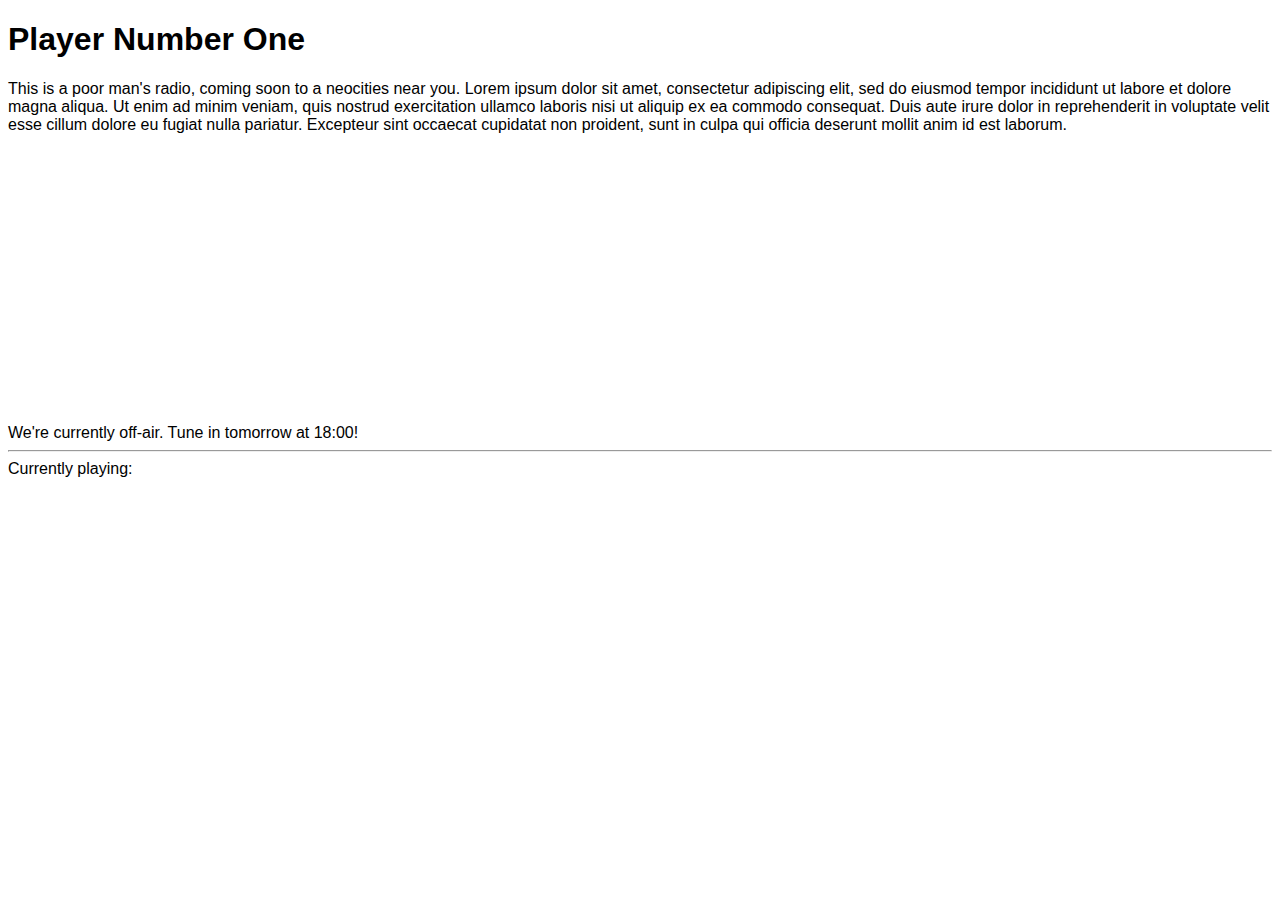
<file: player.html>
<!DOCTYPE html>
<html>
  <head>
    <meta charset="UTF-8">
    <title>Poor Man's Radio</title>
    <!-- <link href="/style.css" rel="stylesheet" type="text/css" media="all"> -->
    <script src="https://code.jquery.com/jquery-3.6.0.js" integrity="sha256-H+K7U5CnXl1h5ywQfKtSj8PCmoN9aaq30gDh27Xc0jk=" crossorigin="anonymous"></script>
    <script type="text/javascript" src="database.js"></script>
    <script type="text/javascript" src="player.js"></script>
    <style>
    	body {
    		font-family: Arial;
    	}

    	.video-entry {
    		overflow: auto;
    		border: solid 1px grey;
    		padding: 0.5em;
    	}
    </style>
  </head>
  <body>
    <h1>Player Number One</h1>
    <p>This is a poor man's radio, coming soon to a neocities near you. Lorem ipsum dolor sit amet, consectetur adipiscing elit, sed do eiusmod tempor incididunt ut labore et dolore magna aliqua. Ut enim ad minim veniam, quis nostrud exercitation ullamco laboris nisi ut aliquip ex ea commodo consequat. Duis aute irure dolor in reprehenderit in voluptate velit esse cillum dolore eu fugiat nulla pariatur. Excepteur sint occaecat cupidatat non proident, sunt in culpa qui officia deserunt mollit anim id est laborum.</p>
    <!-- <iframe id="iframe-yt" width="480" height="270" src="https://www.youtube.com/embed/-SFcIUEvNOQ?autoplay=1&enablejsapi=1" frameborder="0" controls=0 allow="autoplay" style="display: none"></iframe> -->
    <iframe id="uradio-iframe-yt" width="480" height="270" src="https://www.youtube.com/embed/-SFcIUEvNOQ?autoplay=1&enablejsapi=1&controls=0" frameborder="0" controls=0 allow="autoplay"></iframe>
    <div id="uradio-off-air">
        We're currently off-air. Tune in tomorrow at 18:00!
    </div>
    <hr>
    <span>Currently playing: </span><span id="uradio-current-video"></span>
  </body>
</html>
</file>
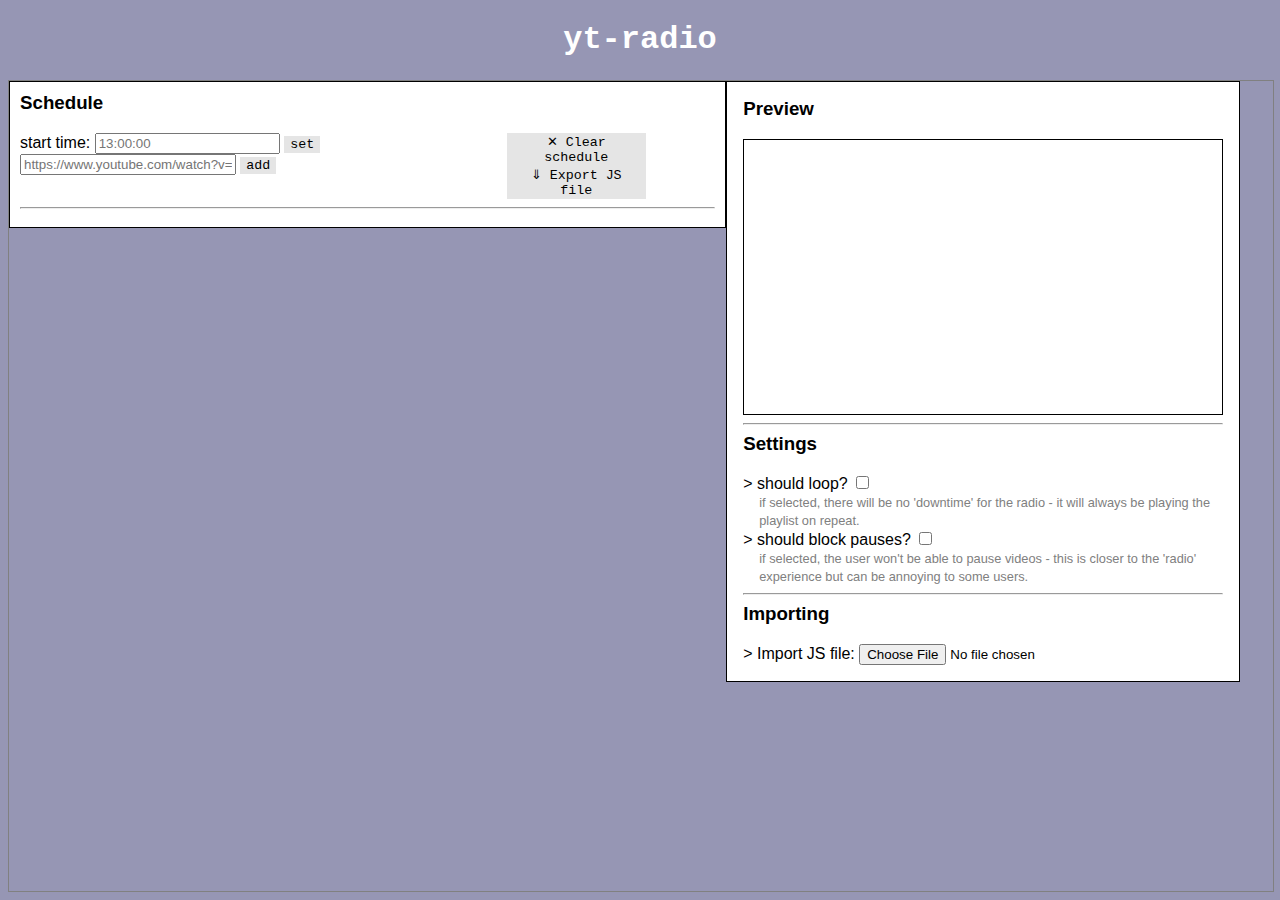
<file: scheduler.html>
<!DOCTYPE html>
<html>
<head>
    <meta charset="UTF-8">
    <title>Poor Man's Radio</title>
    <!-- <link href="/style.css" rel="stylesheet" type="text/css" media="all"> -->
    <script src="https://code.jquery.com/jquery-3.6.0.js" integrity="sha256-H+K7U5CnXl1h5ywQfKtSj8PCmoN9aaq30gDh27Xc0jk=" crossorigin="anonymous"></script>
    <script type="text/javascript" src="scheduler.js"></script>
    <script type="text/javascript" src="scheduler_player.js"></script>
    <style>
    	body {
    		font-family: Segoe UI, Arial;
            background: rgb(150, 150, 180);
        }

        .video-entry {
          overflow: auto;
          border: solid 1px grey;
          padding: 0.5em;
      }

          h3 {
            margin-top: 0;
        }

        .video-entry:nth-child(odd) {
            background: rgb(240,240,240);
        }

        .video-entry:nth-child(even) {
            background: rgb(255,255,255);
        }

        button {
            border: none;
            background: rgba(0, 0, 0, 0.1);
            font-family: courier;
        }

        button:hover {
            background: rgba(0, 0, 0, 0.2);
        }

        button:disabled {
            background: rgba(0, 0, 0, 0.05);
            color: rgba(0, 0, 0, 0.05);
        }

        .video-entry:hover {
            background: rgb(255, 230, 230);
            filter: brightness(0.95);
        }
</style>
</head>
<body>
    <center><h1 style="font-family: Courier; color: white">yt-radio</h1></center>
    <!-- <p>This is a poor man's radio, coming soon to a neocities near you. Lorem ipsum dolor sit amet, consectetur adipiscing elit, sed do eiusmod tempor incididunt ut labore et dolore magna aliqua. Ut enim ad minim veniam, quis nostrud exercitation ullamco laboris nisi ut aliquip ex ea commodo consequat. Duis aute irure dolor in reprehenderit in voluptate velit esse cillum dolore eu fugiat nulla pariatur. Excepteur sint occaecat cupidatat non proident, sunt in culpa qui officia deserunt mollit anim id est laborum.</p> -->
    <div style="width: 100%; border: solid 1px grey; height: 90vh; overflow: auto;">
    	<div style="width: 55%; border: solid 1px black; float: left; padding: 10px;  background: white;">
            <h3>Schedule</h3>
            <div style="overflow: auto;  background: white;">
             <div style="width: 70%; float: left;">
                <span>start time:</span> <input id="start-time-input" placeholder="13:00:00"> <button onClick="updateStartTime()">set</button>
                <br>
                <input id="video-input" placeholder="https://www.youtube.com/watch?v=[id]" style="width: 42.7%">
                <button onclick="onClickAddVideo()">add</button>
            </div>
            <div style="width: 20%; float: left;">
                <button onClick="clearDatabase()">✕ Clear schedule</button>
                <br>
                <button onClick="exportDatabase()">⇓ Export JS file</button>
            </div>
        </div>
        <hr>
        <div id="video-info-container" style="overflow-y: auto; max-height: 70vh;">
    			<!-- <div class="video-entry">
	    			<div style="width: 20%; float: left; vertical-align: middle;">
	    				{xx:xx}
	    			</div>
    				<div style="width: 70%; float: left;">
	    				<span>{Video title}</span>
	    				<br>
	    				<span>Duration: {duration}</span>
	    			</div>
	    			<div style="width: 10%; float: left;">
	    				<button>/\</button>
	    				<br>
	    				<button>\/</button>
	    			</div>
             </div> -->
         </div>
     </div>
     <div style="width: 480px; border: solid 1px black; float: left; padding: 1em;  background: white;">
        <h3>Preview</h3>
        <div style="width: 480; border: solid 1px black;">
            <iframe id="pmradio-iframe-yt" width="480" height="270" src="https://www.youtube.com/embed/-SFcIUEvNOQ?autoplay=1&enablejsapi=1&controls=0" frameborder="0" controls=0 allow="autoplay"></iframe>
        </div>
        <hr>
        <div>
            <h3>Settings</h3>
            &gt; should loop? <input type="checkbox" id="should_loop">
            <br>
            <div style="margin-left: 1em; color: grey">
                <span style="font-size:0.8em">if selected, there will be no 'downtime' for the radio - it will always be playing the playlist on repeat.</span>
            </div>
            &gt; should block pauses? <input type="checkbox" id="should_block_pauses">
            <br>
            <div style="margin-left: 1em; color: grey">
                <span style="font-size:0.8em">if selected, the user won't be able to pause videos - this is closer to the 'radio' experience but can be annoying to some users.</span>
            </div>
            <hr>
            <h3>Importing</h3>
            &gt; Import JS file: <input id="database-upload" type="file" onchange="importDatabase(event)" />
        </div>
    </div>
</div>
</body>
</html>
</file>
<file: style.css>
body {
  font-family: Segoe UI, Arial;
  background: rgb(150, 150, 180);
}

.video-entry {
  overflow: auto;
  border: solid 1px grey;
  padding: 0.5em;
}

h3 {
    margin-top: 0;
}

.video-entry:nth-child(odd) {
    background: rgb(240,240,240);
}

.video-entry:nth-child(even) {
    background: rgb(255,255,255);
}

button {
    border: none;
    background: rgba(0, 0, 0, 0.1);
    font-family: courier;
}

button:hover {
    background: rgba(0, 0, 0, 0.2);
}

button:disabled {
    background: rgba(0, 0, 0, 0.05);
    color: rgba(0, 0, 0, 0.05);
}

.video-entry:hover {
    background: rgb(255, 230, 230);
    filter: brightness(0.95);
}
</file>
